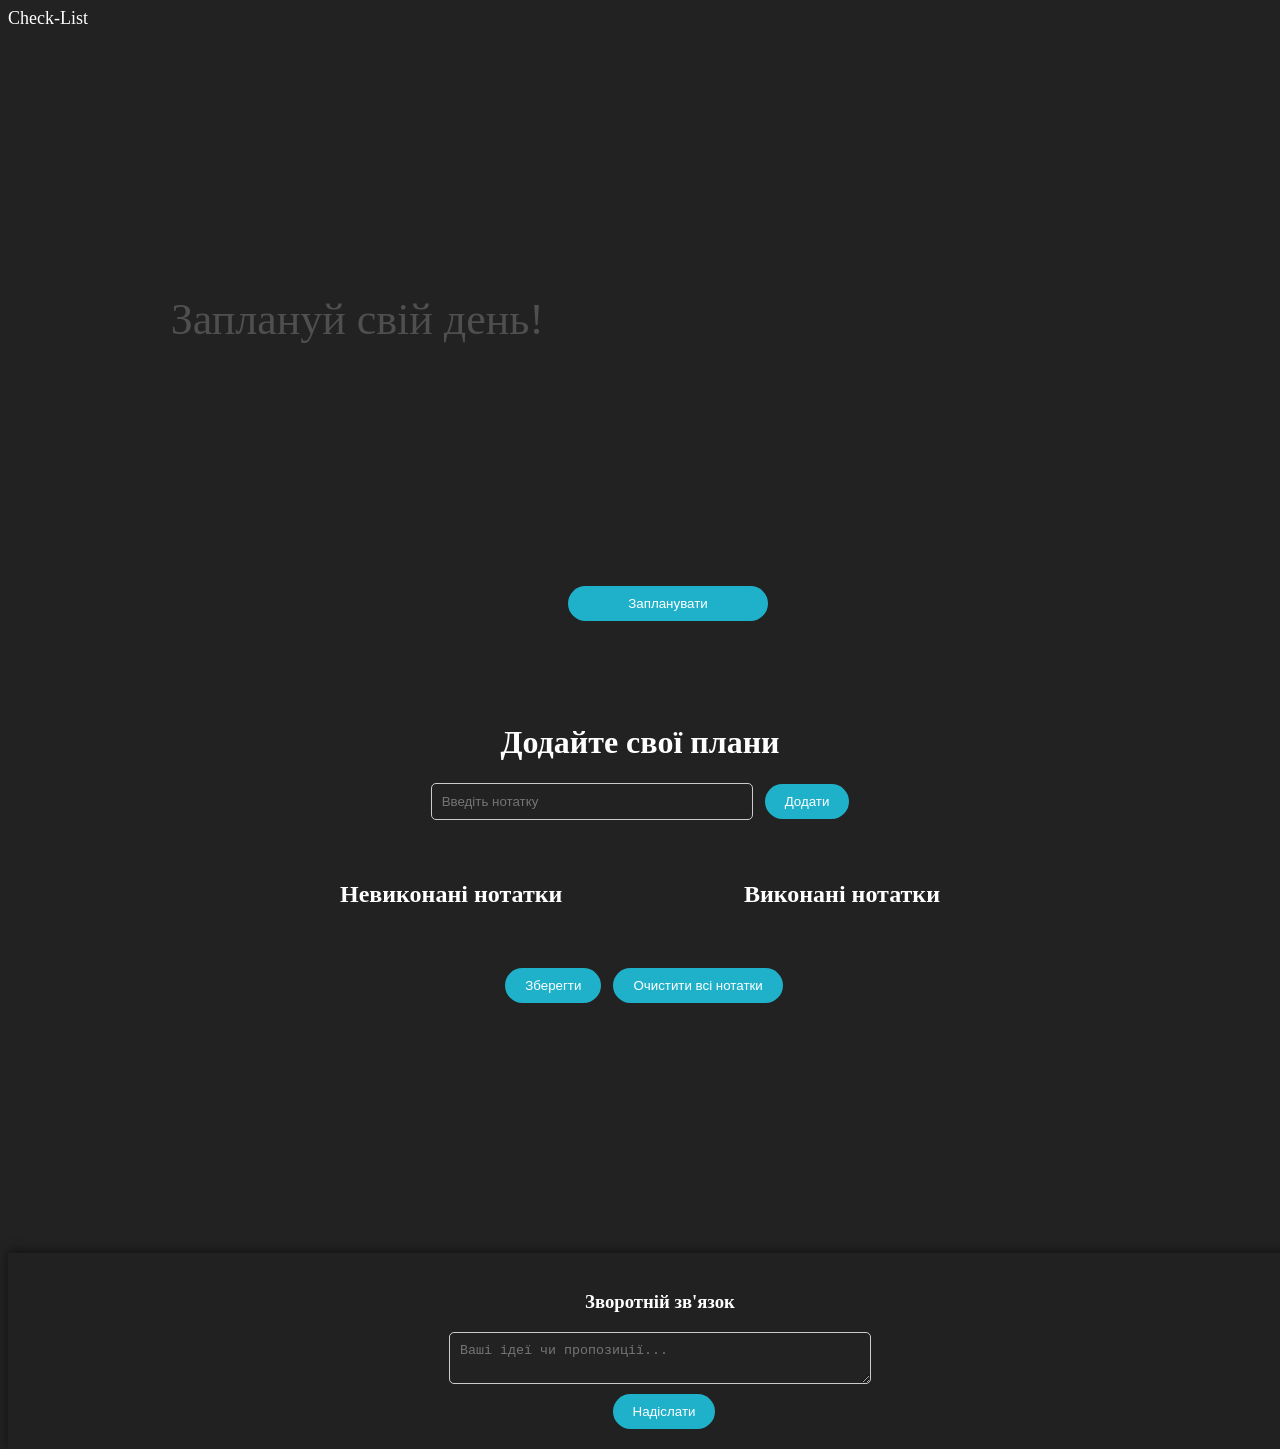
<file: index.html>
<!DOCTYPE html>
<html lang="ua">
<head>
    <meta charset="UTF-8">
    <meta name="viewport" content="width=device-width, initial-scale=1.0">
    <title>Check-List</title>
    <link rel="stylesheet" href="CSS/style.css">
</head>
<body>
    <header>Check-List</header>
    <div id="block"></div> 
    <p>Заплануй свій день!</p>
    <button  id="scrollButton" >Запланувати</button>
    <div id="target" class="container">
        <h1>Додайте свої плани</h1>
        <input type="text" id="noteInput" placeholder="Введіть нотатку">
        <button class="hover-button" id="addNoteButton">Додати</button>
        <div class="notes-container">
            <div>
              <h2>Невиконані нотатки</h2>
              <div id="incompleteNotesContainer">
                <!-- Невиконані нотатки будуть додаватися сюди -->
              </div>
            </div>
      
            <div>
              <h2>Виконані нотатки</h2>
              <div id="completedNotesContainer">
                <!-- Виконані нотатки будуть додаватися сюди -->
              </div>
            </div>
          </div>
          <!-- Кнопка збереження і повідомлення -->
        <button class="hover-button" id="saveButton">Зберегти</button>
        <div id="saveMessage" class="save-message">Нотатки збережено!</div>

        <!-- Кнопка очищення і повідомлення -->
        <button class="hover-button" id="clearAllButton">Очистити всі нотатки</button>
        <div id="clearMessage" class="message">Нотатки очищено!</div>
    </div>
        </div>
<footer>
    <div class="feedback">
    <h3>Зворотній зв'язок</h3>
    <form>
        <textarea placeholder="Ваші ідеї чи пропозиції..."></textarea>
        <button type="submit" id="submit1">Надіслати</button>
    </form>
</div>
</footer>
    <noscript>JS NO WORKING</noscript>
    <script src="JS/index.js"></script>

</body>
</html>
</file>
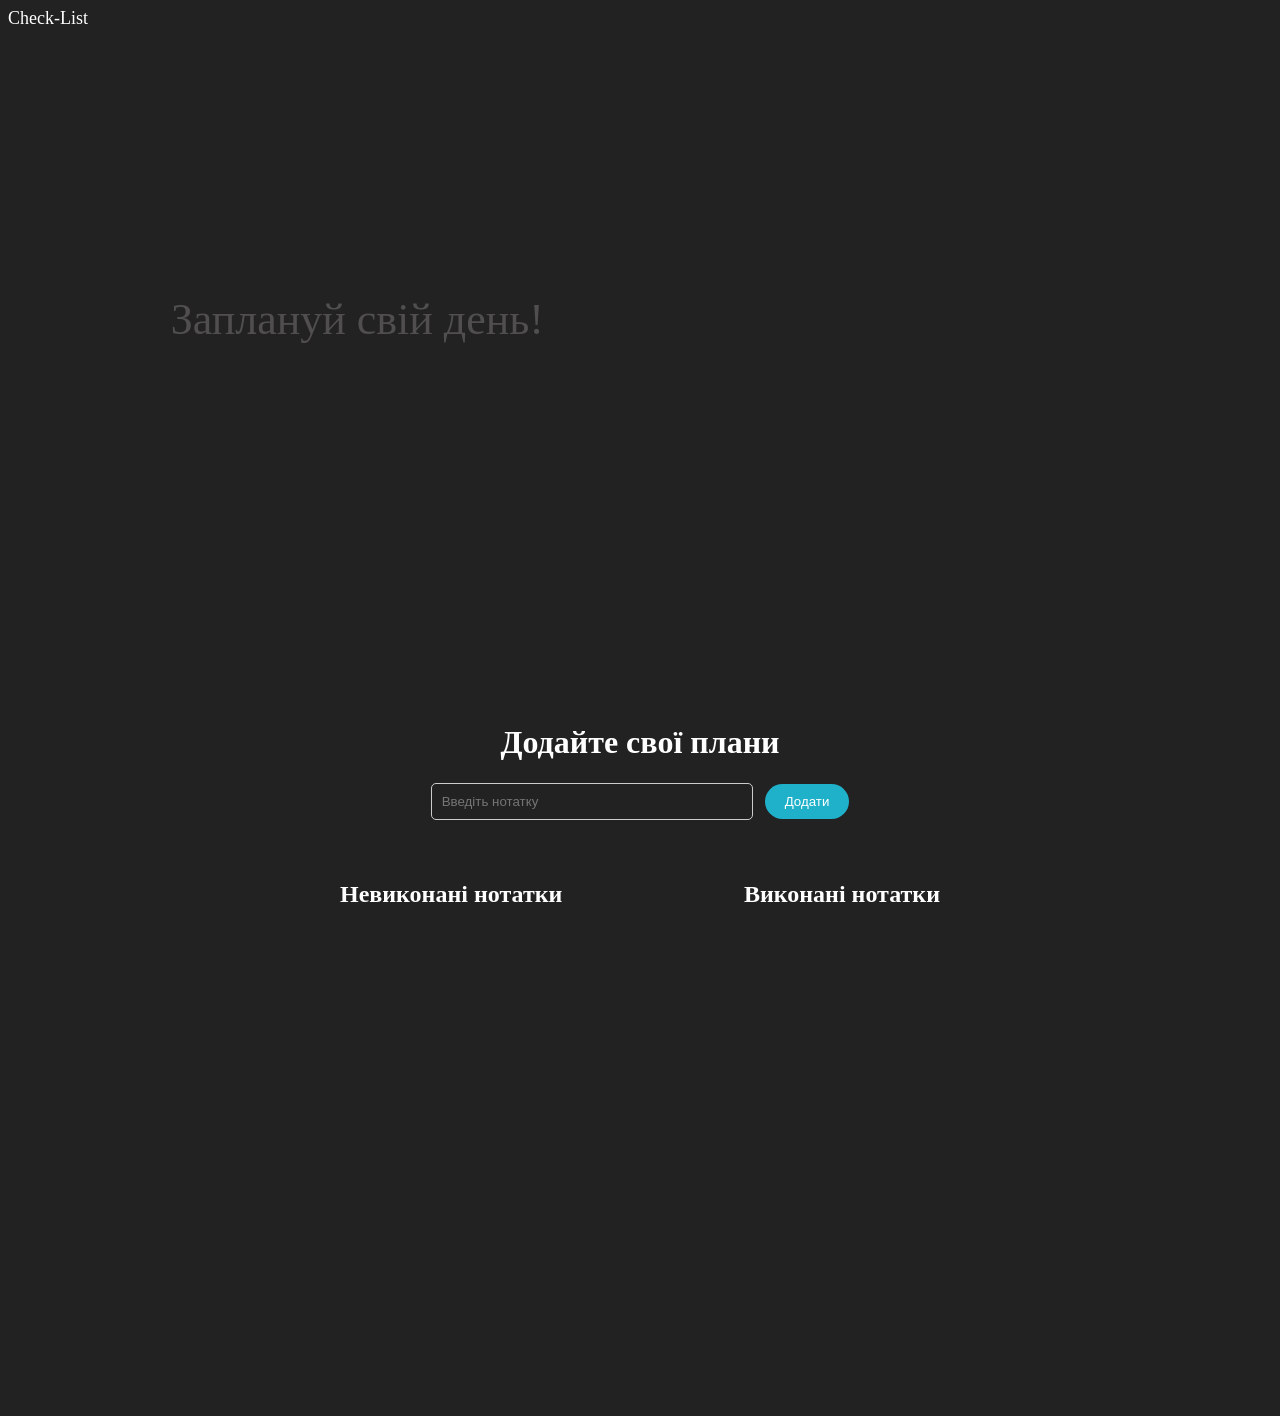
<file: base.html>
<!DOCTYPE html>
<html lang="ua">
<head>
    <meta charset="UTF-8">
    <meta name="viewport" content="width=device-width, initial-scale=1.0">
    <title>Check-List</title>
    <link rel="stylesheet" href="CSS/style.css">
</head>
<body>
    <header>Check-List</header>
    <div id="block"></div> 
    <p>Заплануй свій день!</p>
    <div class="container">
        <h1>Додайте свої плани</h1>
        <input type="text" id="noteInput" placeholder="Введіть нотатку">
        <button class="hover-button" id="addNoteButton">Додати</button>
        
        <div class="notes-container">
            <div>
              <h2>Невиконані нотатки</h2>
              <div id="incompleteNotesContainer">
                <!-- Невиконані нотатки будуть додаватися сюди -->
              </div>
            </div>
      
            <div>
              <h2>Виконані нотатки</h2>
              <div id="completedNotesContainer">
                <!-- Виконані нотатки будуть додаватися сюди -->
              </div>
            </div>
          </div>
        </div>
    

    <noscript>JS NO WORKING</noscript>
    <script src="JS/index.js"></script>

</body>
</html>
</file>
<file: CSS/style.css>
@font-face {
  font-family: "Montserrat";

  src: url("https://fonts.google.com/share?selection.family=Montserrat:ital,wght@0,100..900;1,100..900");
}

body {
  background: #222;
  font-family: "Montserrat";
  height: 1400px;
}

p {
  color: #504e4e;
  font-size: 44px;
  display: flex;
  justify-content: center;
  align-items: center;
  position: absolute;
  transform: translate(-40%, -40%);
  top: 30%;
  left: 25%;
}

#scrollButton {
  background-color: #1fb1ca;
  color: white;
  border: none;
  padding: 10px 20px;
  width: 200px;
  margin-left: 8px;
  border-radius: 30px;
  cursor: pointer;
  display: flex;
  justify-content: center;
  align-items: center;
  position: absolute;
  transform: translate(-40%, -40%);
  top: 600px;
  left: 50%;
}

#block {
  background: #222 url("https://dobaua.s3.eu-central-1.amazonaws.com/iblock/0af/0af36268b43d19522f6b826bfd5a6433/girl_mountain.webp");
  background-size: cover;
  background-attachment: fixed;
  width: 100%;
  height: 650px;
}

header {
  background: #222;
  color: #fff;
  font-size: large;
  background-size: cover;
  height: 45px;
}

.container {
  text-align: center;
  color: #fff;
  width: 600px;
  margin: 0 auto;
}

#noteInput {
  padding: 10px;
  width: 300px;
  margin-bottom: 1px;
}

button {
  background-color: #1fb1ca;
  color: white;
  border: none;
  padding: 10px 20px;
  margin-left: 8px;
  border-radius: 30px;
  cursor: pointer;
}

.hover-button:hover {
  background-color: #c940f3; /* Колір при наведенні */
}

#scrollButton:hover {
  background-color: #c940f3;
}

.notes-container {
  display: flex; /* Розташування колонок */
  justify-content: space-between;
  gap: 20px; /* Простір між колонками */
  max-width: 900px; /* Ширина контейнера */
  margin: 40px auto; /* Вирівнювання по центру */
}

.incomplete-notes,
.complete-notes {
  width: 48%; /* Кожна колонка займає половину контейнера */
}

.complete-notes .note {
  background-color: #28a745; /* Зелений для виконаних нотаток */
  color: white;
}

.note {
  background-color: #ee8bf0;
  padding: 10px;
  margin: 10px 0;
  border-radius: 5px;
  color: #222;

}

.note span {
  flex-grow: 1;
}

.note-checkbox {
  margin-right: 10px;
  width: 10px;
}

.save-message {
  position: fixed;
  top: 20px;
  right: 20px;
  background-color: #70cbff;
  color: white;
  padding: 10px 20px;
  border-radius: 5px;
  box-shadow: 0 2px 10px rgba(0, 0, 0, 0.2);
  opacity: 0; /* Спочатку приховане */
  transition: opacity 0.5s ease;
  z-index: 1000;
}

.message {
  position: fixed;
  top: 20px;
  right: 20px;
  background-color: #e798ff;
  color: white;
  padding: 10px 20px;
  border-radius: 5px;
  box-shadow: 0 2px 10px rgba(0, 0, 0, 0.2);
  opacity: 0; /* Спочатку приховане */
  transition: opacity 0.5s ease;
  z-index: 1000;
}

.complete-message {
  position: fixed;
  bottom: 20px;
  right: 20px;
  background-color: #28a745;
  color: white;
  padding: 10px 20px;
  border-radius: 5px;
  box-shadow: 0 2px 10px rgba(0, 0, 0, 0.2);
  font-size: 16px;
  z-index: 1000;
}

h2 {
  color: #fff;
  text-align: center;
}

.save-message.show,
.message.show {
  opacity: 1; /* Показуємо повідомлення */
}

.feedback {
  color: #fff;
  display: flex;
  flex-direction: column; /* Елементи розташовані вертикально */
  justify-content: center;
  align-items: center;
  margin-top: 250px; /* Відступ від попереднього контенту */
  padding: 20px;
  width: 100%;
  background-color: rgba(34, 34, 34, 0.9); /* Напівпрозорий фон */
  box-shadow: 0 -2px 10px rgba(0, 0, 0, 0.5); /* Тінь для стилю */
}

form {
  display: flex;
  flex-direction: column; /* Елементи форми розташовуються вертикально */
  align-items: center; /* Вирівнювання по центру */
}

.form-row {
  margin-bottom: 20px; /* Відступ між елементами форми */
}

textarea,
input {
  width: 400px;
  padding: 10px;
  border: 1px solid #ccc;
  border-radius: 5px;
  background-color: #222;
  color: #fff;
}

textarea:focus,
input:focus {
  outline: none;
  border-color: #1fb1ca;
}

#submit1 {
  margin-top: 10px; /* Додаємо трохи простору зверху */
  padding: 10px 20px;
  border-radius: 30px;
  border: none;
  cursor: pointer;
  color: #fff;
  background-color: #1fb1ca;
  transition: background-color 0.3s;
}

#submit1:hover {
  background-color: #c940f3;
}

@media (min-width: 800px) {
}

@media (max-width: 799px) {
}
</file>
